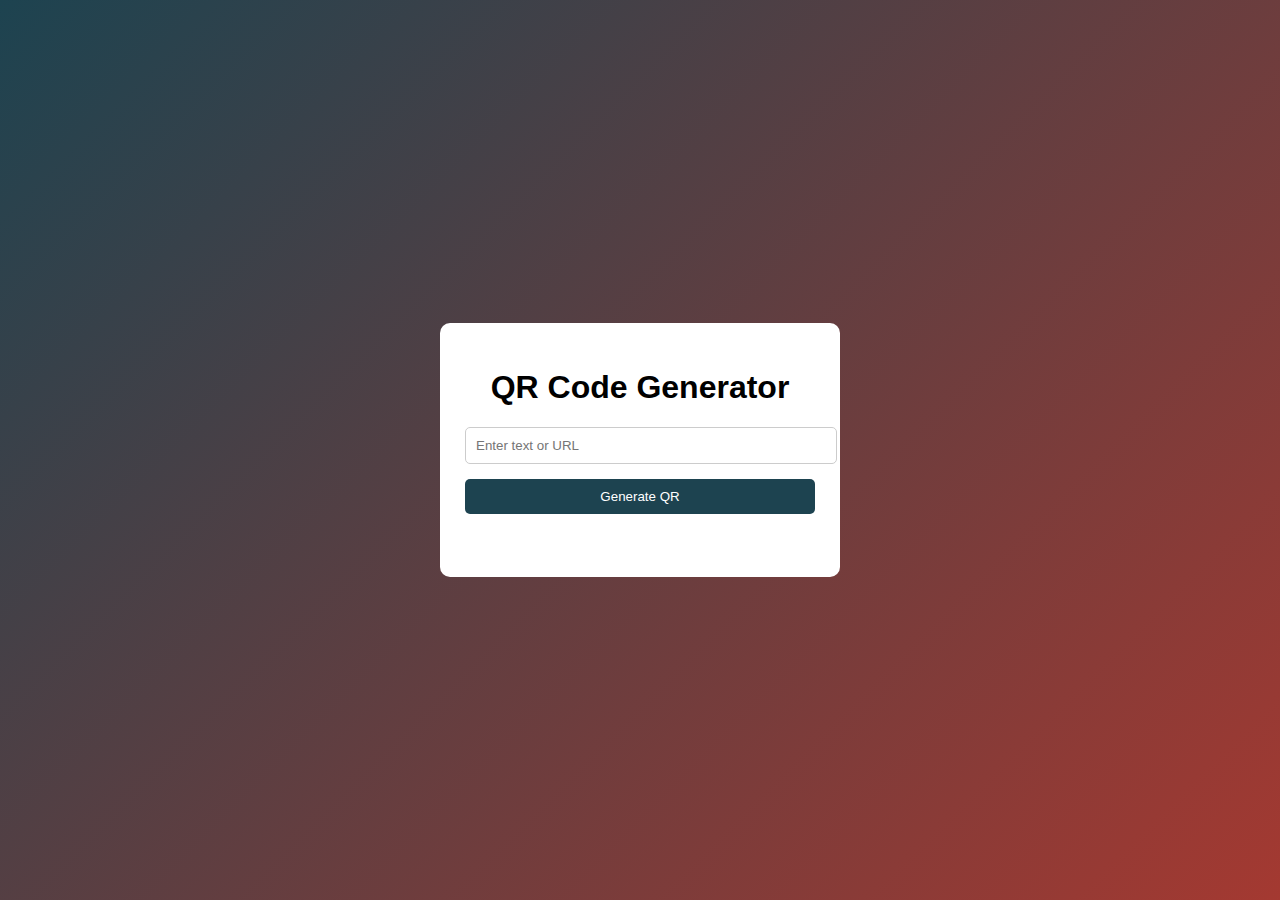
<file: index.html>
<!DOCTYPE html>
<html>
<head>
    <meta charset="UTF-8">
    <title>QR Code Generator</title>
    <link rel="stylesheet" href="style.css">
</head>
<body>

<div class="container">
    <h1>QR Code Generator</h1>

    <input type="text" id="qrText" placeholder="Enter text or URL">
    <button onclick="generateQR()">Generate QR</button>

    <div id="imgBox">
        <img id="qrImage">
    </div>
</div>

<script src="script.js"></script>
</body>

</html>
</file>
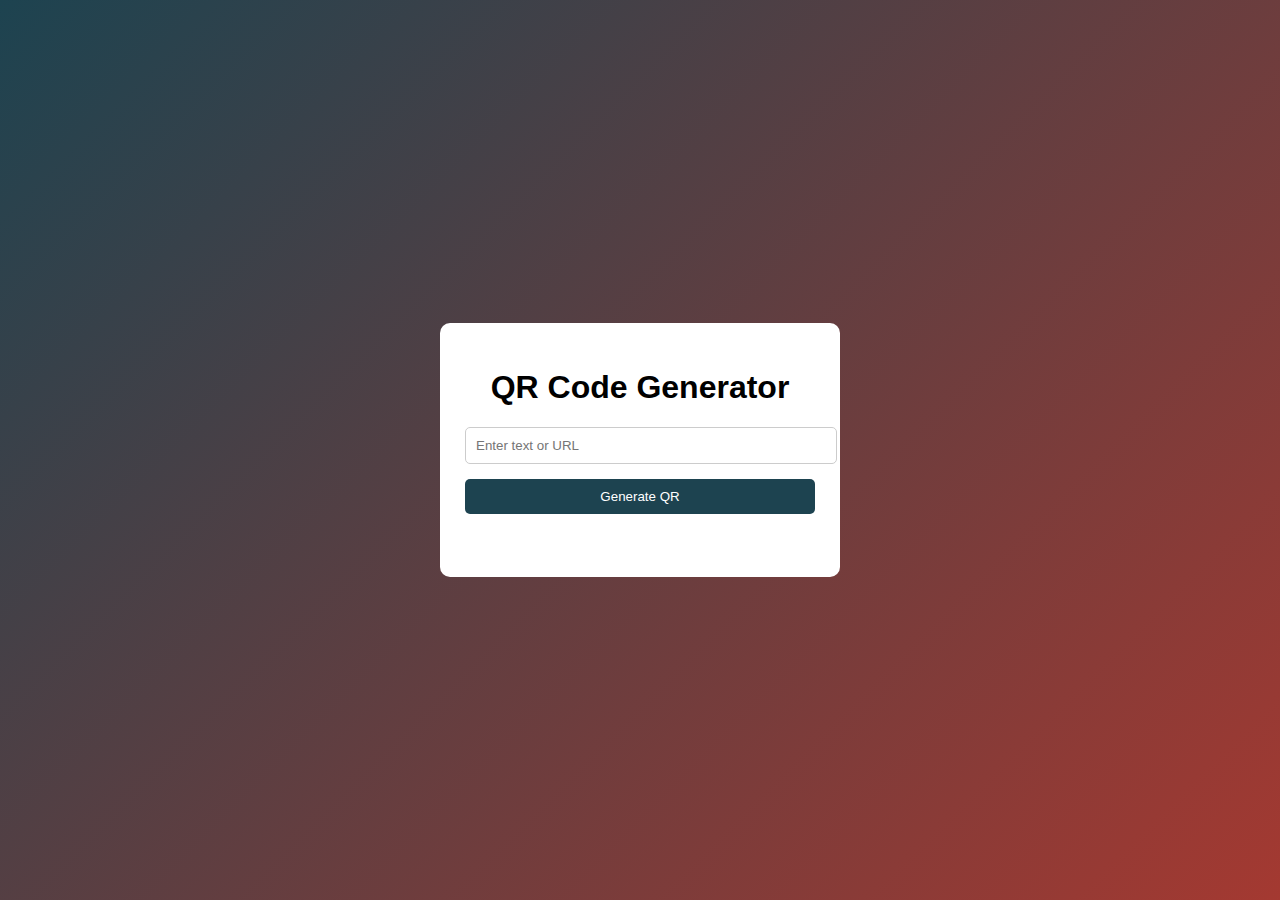
<file: qr.html>
<!DOCTYPE html>
<html>
<head>
    <meta charset="UTF-8">
    <title>QR Code Generator</title>
    <link rel="stylesheet" href="qr.css">
</head>
<body>

<div class="container">
    <h1>QR Code Generator</h1>

    <input type="text" id="qrText" placeholder="Enter text or URL">
    <button onclick="generateQR()">Generate QR</button>

    <div id="imgBox">
        <img id="qrImage">
    </div>
</div>

<script src="qr.js"></script>
</body>
</html>
</file>
<file: style.css>
body {
    margin: 0;
    font-family: Arial, sans-serif;
    background: linear-gradient(135deg, #1d4350, #a43931);
    display: flex;
    justify-content: center;
    align-items: center;
    height: 100vh;
}

.container {
    background: #fff;
    padding: 25px;
    width: 350px;
    border-radius: 10px;
    text-align: center;
}

input {
    width: 100%;
    padding: 10px;
    margin-bottom: 15px;
    border-radius: 5px;
    border: 1px solid #ccc;
}

button {
    width: 100%;
    padding: 10px;
    background: #1d4350;
    color: white;
    border: none;
    border-radius: 5px;
    cursor: pointer;
}

button:hover {
    background: #16333c;
}

#imgBox {
    margin-top: 20px;
}

#imgBox img {
    width: 200px;
}
</file>
<file: qr.css>
body {
    margin: 0;
    font-family: Arial, sans-serif;
    background: linear-gradient(135deg, #1d4350, #a43931);
    display: flex;
    justify-content: center;
    align-items: center;
    height: 100vh;
}

.container {
    background: #fff;
    padding: 25px;
    width: 350px;
    border-radius: 10px;
    text-align: center;
}

input {
    width: 100%;
    padding: 10px;
    margin-bottom: 15px;
    border-radius: 5px;
    border: 1px solid #ccc;
}

button {
    width: 100%;
    padding: 10px;
    background: #1d4350;
    color: white;
    border: none;
    border-radius: 5px;
    cursor: pointer;
}

button:hover {
    background: #16333c;
}

#imgBox {
    margin-top: 20px;
}

#imgBox img {
    width: 200px;
}
</file>
